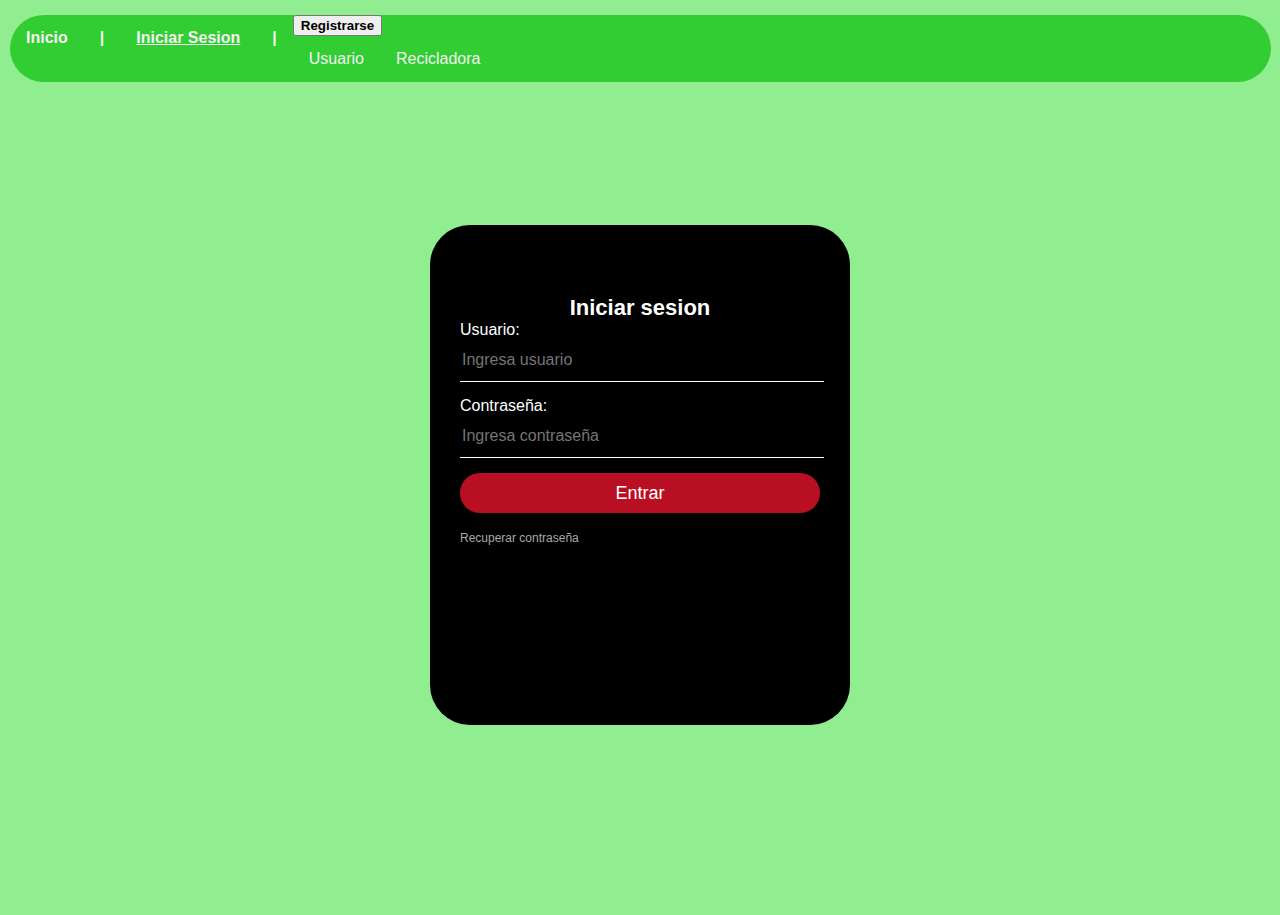
<file: iniciarSesion/iniciarSesion.html>
<!DOCTYPE html>
<html lang="en">
<head>
    <link rel="stylesheet" type="text/css" href="../css/iniciarSesion.css">

    <meta charset="UTF-8">
    <meta name="viewport" content="width=device-width, initial-scale=1.0">
    <title>ReciclApp</title>
    <link rel="shortcut icon" href="../img/favicon.png">
</head>
<body>
    <script src="iniciarSesion.js"></script>

    <!-- BARRA SUPERIOR DE NAVEGACION -->
    <div class="topnav">
      <a href="../index.html"><b>Inicio</b></a>
      <a ><b>|</b></a>

      <a ><b><u>Iniciar Sesion</u></b></a>
      <a ><b>|</b></a>

      <div class="dropdown">
        <button class="dropbtn"><b>Registrarse</b> 
          <i class="fa fa-caret-down"></i>
        </button>
        <div class="dropdown-content">
          <a href="../registrarUsuario/registroUsuario.html">Usuario</a>
          <a href="../registrarRecicladora/registrarRecicladora.html">Recicladora</a>
        </div>
      </div>
    </div>

    <!-- FORMULARIO DE INICIAR SESION -->
    <div class="login-box">
        <h1>Iniciar sesion</h1>

        <form action = "iniciarSesion.php" method="POST">
          <label for="username">Usuario:</label>
          <input id="campoUsuario_iniciarSesion" name="usuario" type="text" placeholder="Ingresa usuario" required>
          
          <label for="password">Contraseña: </label>
          <input id="campoContra_iniciarSesion" name="contra" type="password" placeholder="Ingresa contraseña" required>

          <input type="submit" value="Entrar">

          <a href="#">Recuperar contraseña</a>
        </form>
    </div>
</body>
</html>
</file>
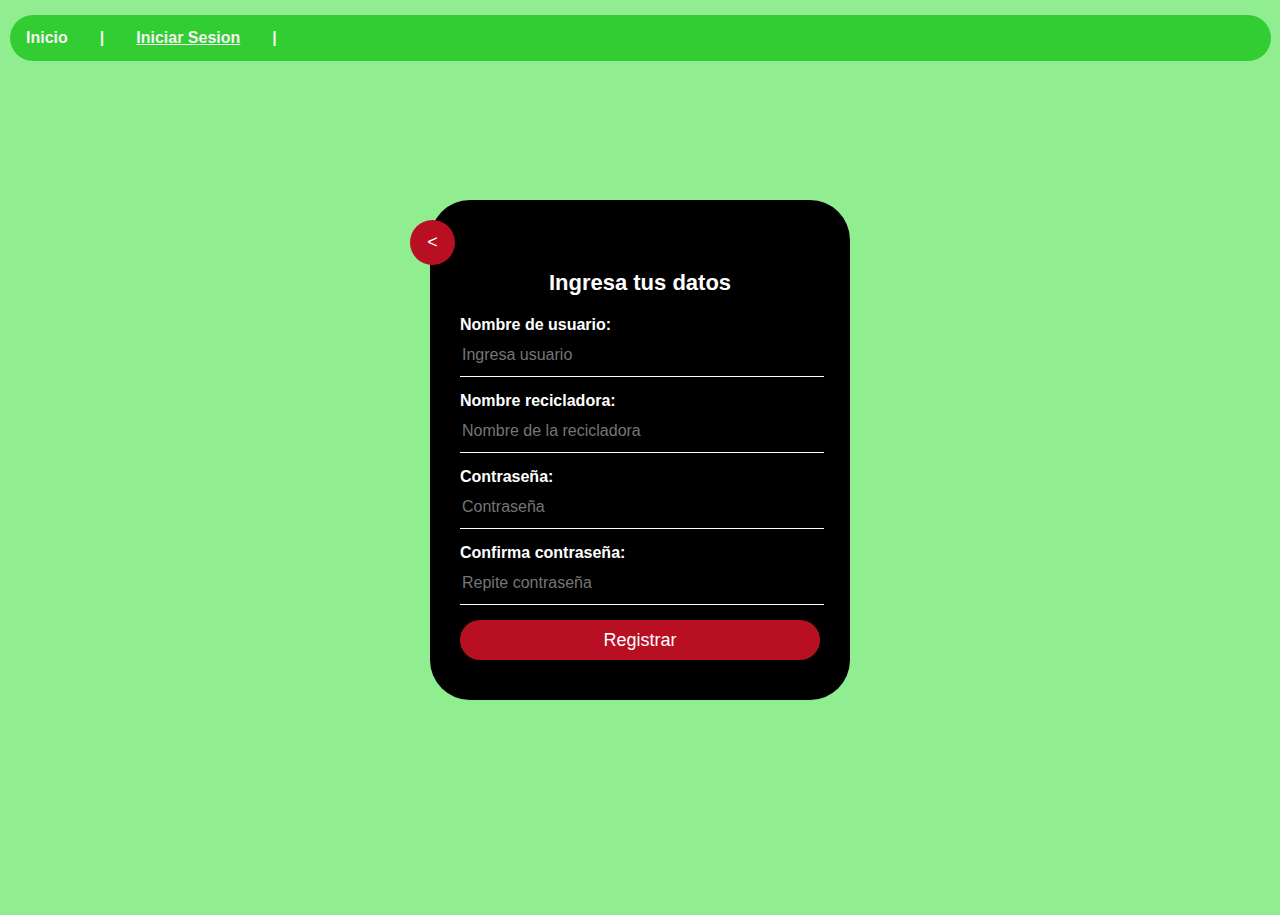
<file: Registrar/registrarRecicladora.html>
<!DOCTYPE html>
<html lang="en">
<head>
    <link rel="stylesheet" type="text/css" href="../css/registrarRecicladora.css">

    <meta charset="UTF-8">
    <meta name="viewport" content="width=device-width, initial-scale=1.0">
    <title>ReciclApp</title>
</head>
<body>
    <script src="registrarRecicladora.js"></script>

    <div class="topnav">
        <a href="../index.html"><b>Inicio</b></a>
        <a ><b>|</b></a>
        
        <a ><b><u>Iniciar Sesion</u></b></a>
        <a ><b>|</b></a>
      </div>

    <div class="login-box">
        <button id = "btnAtras_regisrarRecicladora" type="button" onclick = "regresar();"><</button>

        <h1>Ingresa tus datos</h1>
        <form>
          <label for="username">Nombre de usuario:</label>
          <input type="text" placeholder="Ingresa usuario">

          <label for="username">Nombre recicladora:</label>
          <input type="text" placeholder="Nombre de la recicladora">

          <label for="username">Contraseña:</label>
          <input type="text" placeholder="Contraseña">

          <label for="username">Confirma contraseña:</label>
          <input type="text" placeholder="Repite contraseña">
          
          <button type = "button" onclick = "regresar()">Registrar</button>
        </form>
    </div>
</body>
</html>
</file>
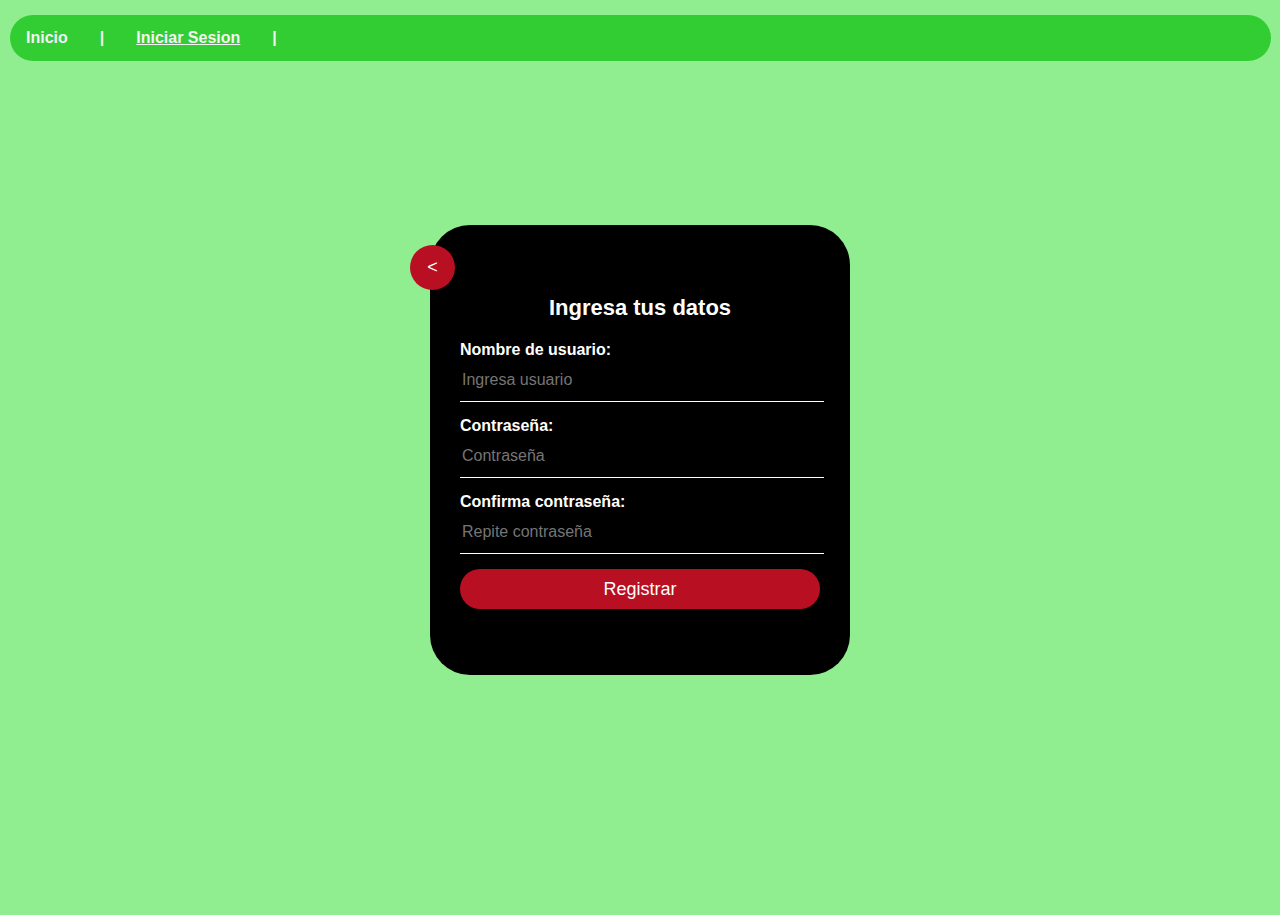
<file: Registrar/registroUsuario.html>
<!DOCTYPE html>
<html lang="en">
<head>
    <link rel="stylesheet" type="text/css" href="../css/registroUsuario.css">

    <meta charset="UTF-8">
    <meta name="viewport" content="width=device-width, initial-scale=1.0">
    <title>ReciclApp</title>
</head>
<body>
    <script src="registrarUsuario.js"></script>

    <div class="topnav">
        <a href="../index.html"><b>Inicio</b></a>
        <a ><b>|</b></a>
        
        <a ><b><u>Iniciar Sesion</u></b></a>
        <a ><b>|</b></a>
      </div>
      
    <div class="login-box">
        <button id="btnAtras" type="button" onclick="regresar();"><</button>

        <h1>Ingresa tus datos</h1>
        <form>
          <!-- USERNAME INPUT -->
          <label for="username">Nombre de usuario:</label>
          <input type="text" placeholder="Ingresa usuario">

          <label for="username">Contraseña:</label>
          <input type="text" placeholder="Contraseña">

          <label for="username">Confirma contraseña:</label>
          <input type="text" placeholder="Repite contraseña">
          
          <button type = "button" onclick = "regresar();"><Registrar>Registrar</button>
        </form>
    </div>
</body>
</html>
</file>
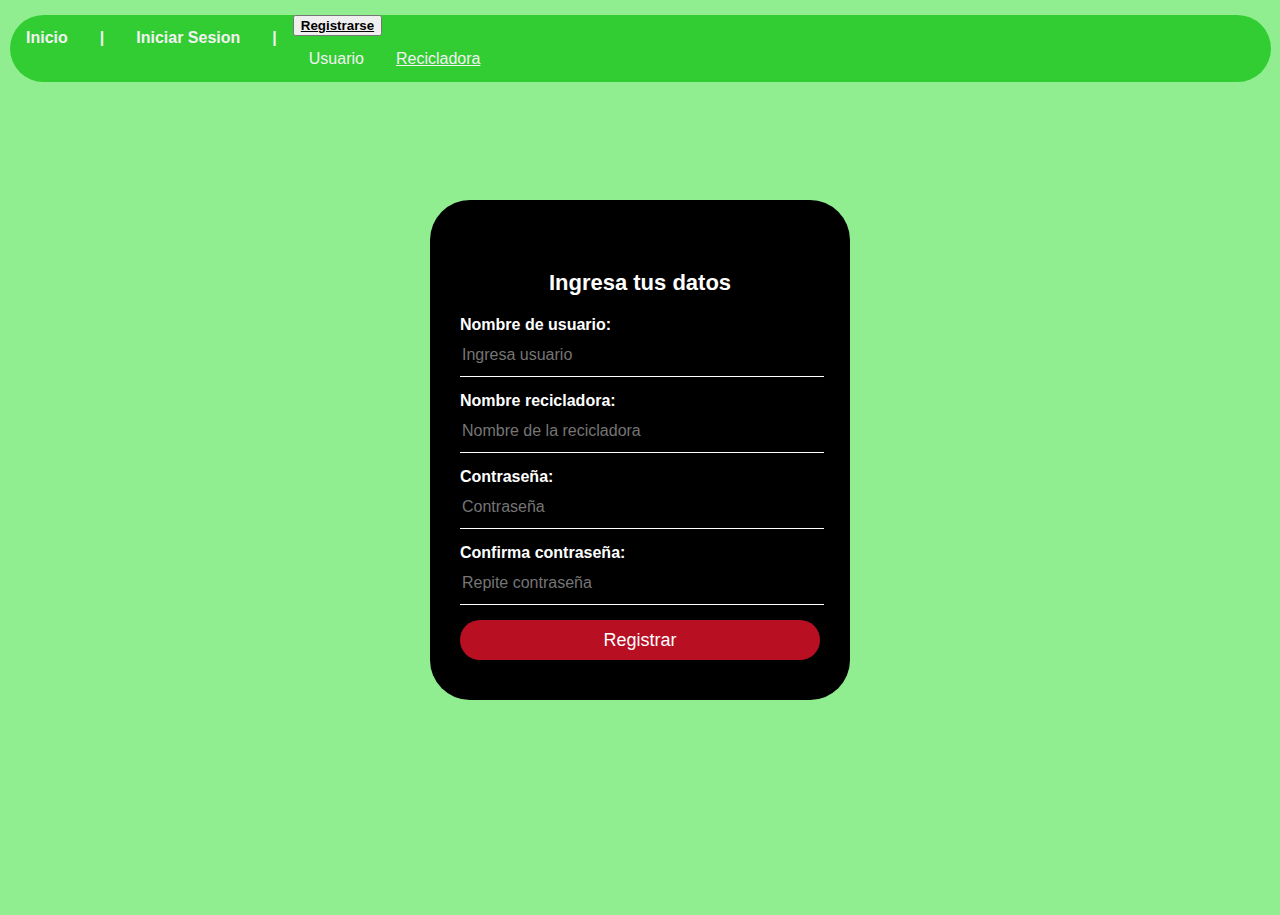
<file: registrarRecicladora/registrarRecicladora.html>
<!DOCTYPE html>
<html lang="en">
<head>
    <link rel="stylesheet" type="text/css" href="../css/registrarRecicladora.css">

    <meta charset="UTF-8">
    <meta name="viewport" content="width=device-width, initial-scale=1.0">
    <title>ReciclApp</title>
    <link rel="shortcut icon" href="../img/favicon.png">
</head>
<body>
    <script src="registrarRecicladora.js"></script>

    <div class="topnav">
        <a href="../index.html"><b>Inicio</b></a>
        <a ><b>|</b></a>
        
        <a href="../iniciarSesion/iniciarSesion.html"><b>Iniciar Sesion</b></a>
        <a ><b>|</b></a>

        <div class="dropdown">
          <button class="dropbtn"><b><u>Registrarse</u></b>
            <i class="fa fa-caret-down"></i>
          </button>
          <div class="dropdown-content">
            <a href="../registrarUsuario/registroUsuario.html">Usuario</a>
            <a><u>Recicladora</u></a>
          </div>
        </div>
    </div>

    <div class="login-box">
        <h1>Ingresa tus datos</h1>

        <form action="registrarRecicladora.php" method="POST" onsubmit="return validar()">
          <label for="username">Nombre de usuario:</label>
          <input id="campoUsuario_registrarRecicladora" name="usuario" type="text" placeholder="Ingresa usuario" onkeypress="return caracteresEspeciales(event)" maxlength="50">

          <label for="username">Nombre recicladora:</label>
          <input id="campoNombre_registrarRecicladora" name="nombre" type="text" placeholder="Nombre de la recicladora">

          <label for="username">Contraseña:</label>
          <input id="campoContra_registrarRecicladora" name="contra" type="password" placeholder="Contraseña">

          <label for="username">Confirma contraseña:</label>
          <input id="campoConfirmContra_registrarRecicladora" type="password" placeholder="Repite contraseña">
          
          <input type="submit" value="Registrar">
        </form>
    </div>
</body>
</html>
</file>
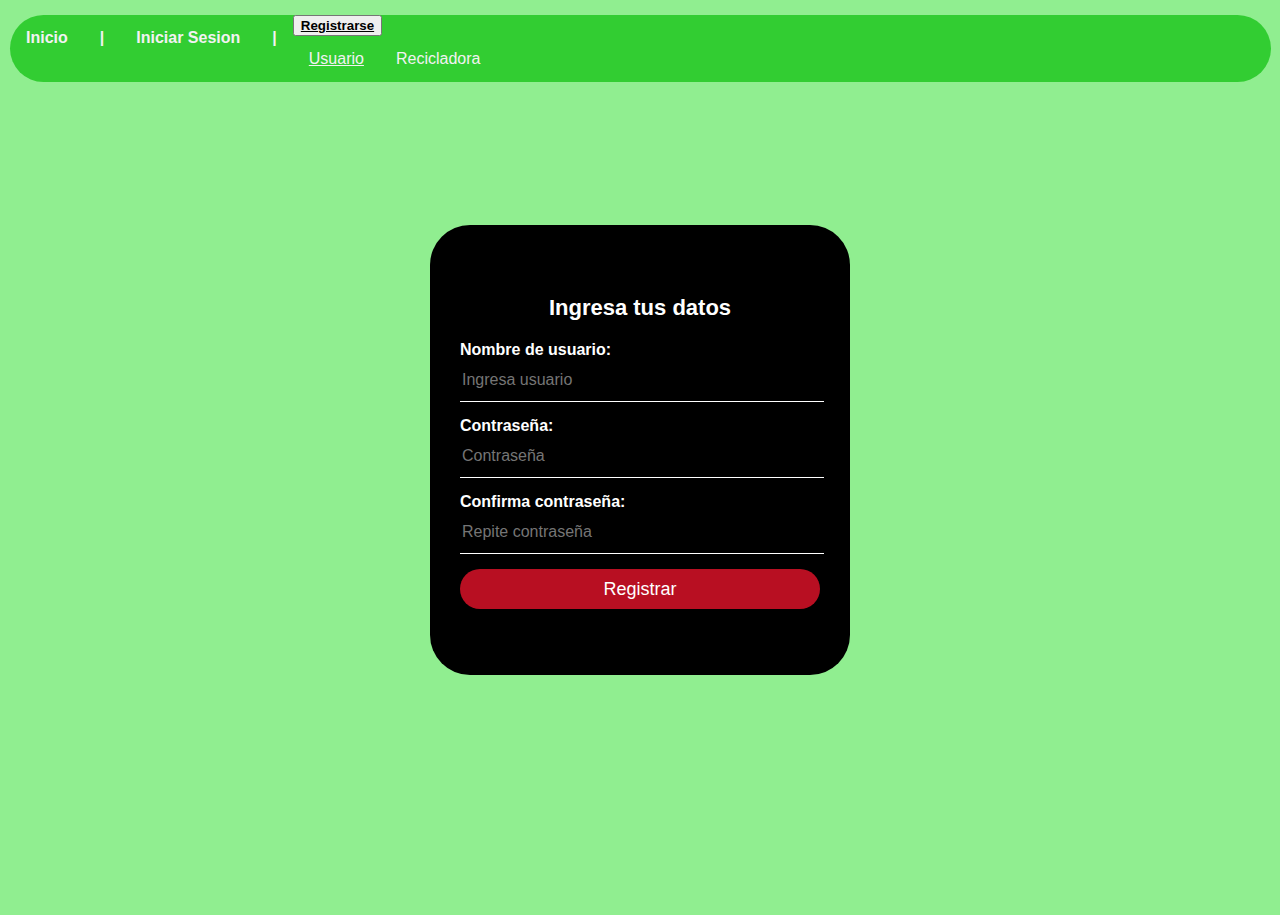
<file: registrarUsuario/registroUsuario.html>
<!DOCTYPE html>
<html lang="en">
<head>
    <link rel="stylesheet" type="text/css" href="../css/registroUsuario.css">

    <meta charset="UTF-8">
    <meta name="viewport" content="width=device-width, initial-scale=1.0">
    <title>ReciclApp</title>
    <link rel="shortcut icon" href="../img/favicon.png">
</head>
<body>
    <script src="registrarUsuario.js"></script>

    <div class="topnav">
        <a href="../index.html"><b>Inicio</b></a>
        <a ><b>|</b></a>
        
        <a href="../iniciarSesion/iniciarSesion.html"><b>Iniciar Sesion</b></a>
        <a ><b>|</b></a>

        <div class="dropdown">
          <button class="dropbtn"><b><u>Registrarse</u></b>
            <i class="fa fa-caret-down"></i>
          </button>
          <div class="dropdown-content">
            <a><u>Usuario</u></a>
            <a href="../registrarRecicladora/registrarRecicladora.html">Recicladora</a>
          </div>
        </div>
    </div>

    <div class="login-box">
        <h1>Ingresa tus datos</h1>

        <form action="registrarUsuario.php" method="POST" onsubmit="return validar()">
          <!-- USERNAME INPUT -->
          <label for="username">Nombre de usuario:</label>
          <input id = "campoUsuario_registroUsuario" name="usuario" type="text" placeholder="Ingresa usuario" onkeypress="return caracteresEspeciales(event)" maxlength="50">

          <label for="username">Contraseña:</label>
          <input id = "campoContra_registroUsuario" name="contra" type="password" placeholder="Contraseña">

          <label for="username">Confirma contraseña:</label>
          <input id="confirmaContra_registroUsuario" type="password" placeholder="Repite contraseña">

          <input type="submit" value="Registrar">
        </form>
    </div>
</body>
</html>
</file>
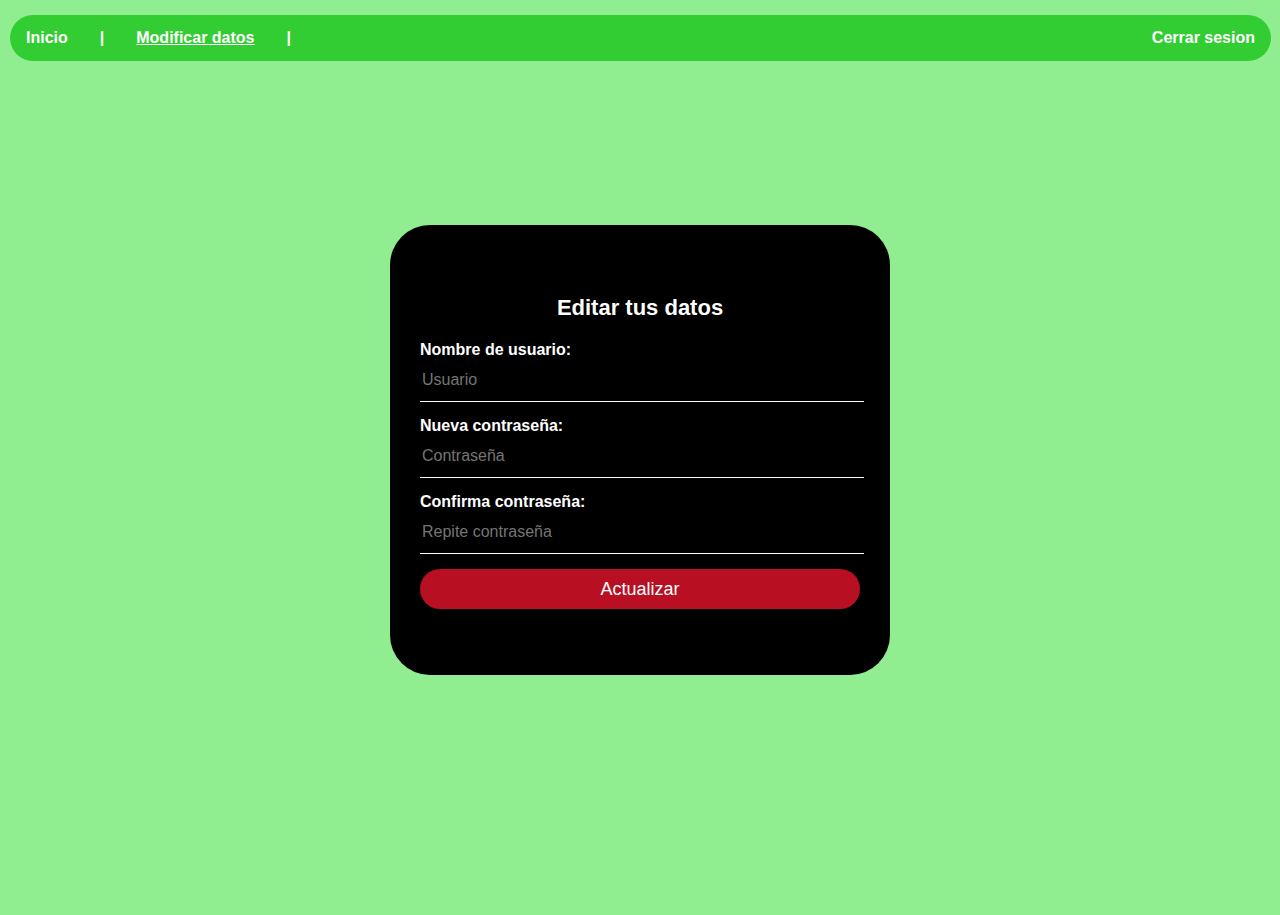
<file: sesionUsuario/ModificarDatos/modificarDatos.html>
<!DOCTYPE html>
<html lang="en">
<head>
    <link rel="stylesheet" type="text/css" href="./modificarDatos.css">

    <meta charset="UTF-8">
    <meta name="viewport" content="width=device-width, initial-scale=1.0">
    <title>ReciclApp</title>
    <link rel="shortcut icon" href="../../img/favicon.png">
</head>
<body>
    <div class="topnav">
        <a href="../sesionUsuario.html"><b>Inicio</b></a>
        <a><b>|</b></a>
        
        <a><b><u>Modificar datos</u></b></a>
        <a><b>|</b></a>
        
        <a href="../../iniciarSesion/iniciarSesion.html" style="float:right"><b>Cerrar sesion</b></a>
    </div>

    <div class="login-box">
        <h1>Editar tus datos</h1>

        <form action="" method="POST" onsubmit="">
          <label for="username">Nombre de usuario:</label>
          <input id = "campoUsuario_modificarDatos" type="text" placeholder="Usuario" disabled>

          <label for="username">Nueva contraseña:</label>
          <input id = "campoContra_modificarDatos" name="contra" type="password" placeholder="Contraseña">

          <label for="username">Confirma contraseña:</label>
          <input id="confirmaContra_modificarDatos" type="password" placeholder="Repite contraseña">

          <input type="submit" value="Actualizar">
        </form>
    </div>
</body>
</html>
</file>
<file: css/iniciarSesion.css>
body {
  margin: 0;
  padding: 0;
  background-color: lightgreen;
  background-size: cover;
  font-family: sans-serif;
  height: 100vh;
}

.topnav {
  margin-top: 15px;
  margin-left: 10px;
  margin-right: 9px;
  overflow: hidden;
  background-color: limegreen;
  border-radius: 40px;
}

.topnav a {
  float: left;
  display: block;
  color: #f2f2f2;
  text-align: center;
  padding: 14px 16px;
  text-decoration: none;
}

/* Change color on hover */
.topnav a:hover {
  background-color: #ddd;
  color: black;
}
  
.login-box {
  width: 420px;
  height: 500px;
  background: #000;
  color: #fff;
  top: 50%;
  left: 50%;
  position: absolute;
  transform: translate(-50%, -45%);
  box-sizing: border-box;
  padding: 70px 30px;
  border-radius: 40px;
}
  
.login-box h1 {
  margin: 0;
  text-align: center;
  font-size: 22px;
}

.login-box input {
  width: 100%;
  margin-bottom: 15px;
}
  
.login-box input[type="text"], .login-box input[type="password"] {
  border: none;
  border-bottom: 1px solid #fff;
  background: transparent;
  outline: none;
  height: 40px;
  color: #fff;
  font-size: 16px;
}

.login-box input[type="submit"] {
border: none;
outline: none;
height: 40px;
background: #b80f22;
color: #fff;
font-size: 18px;
border-radius: 20px;
}

.login-box input[type="text"], .login-box input[type="password"] {
  border: none;
  border-bottom: 1px solid #fff;
  background: transparent;
  outline: none;
  height: 40px;
  color: #fff;
  font-size: 16px;
}

.login-box input[type="submit"]:hover {
  cursor: pointer;
  background: #ffc107;
  color: #000;
}

.login-box button {
  width: 100%;
  margin-bottom: 15px;
}

.login-box button[type="button"] {
  border: none;
  outline: none;
  height: 40px;
  background: #b80f22;
  color: #fff;
  font-size: 18px;
  border-radius: 20px;
}

.login-box button[type="button"] {
  border: none;
  outline: none;
  height: 40px;
  background: #b80f22;
  color: #fff;
  font-size: 18px;
  border-radius: 20px;
}

.login-box button[type="button"]:hover {
  cursor: pointer;
  background: #ffc107;
  color: #000;
}

.login-box a {
  text-decoration: none;
  font-size: 12px;
  line-height: 20px;
  color: darkgrey;
}

.login-box a:hover {
  color: #fff;
}
</file>
<file: css/registrarRecicladora.css>
body {
    margin: 0;
    padding: 0;
    background-color: lightgreen;
    background-size: cover;
    font-family: sans-serif;
    height: 100vh;
  }

  .topnav {
    margin-top: 15px;
    margin-left: 10px;
    margin-right: 9px;
    overflow: hidden;
    background-color: limegreen;
    border-radius: 40px;
  }
  
  .topnav a {
    float: left;
    display: block;
    color: #f2f2f2;
    text-align: center;
    padding: 14px 16px;
    text-decoration: none;
  }
  
  /* Change color on hover */
  .topnav a:hover {
    background-color: #ddd;
    color: black;
  }
  
  .login-box {
    width: 420px;
    height: 500px;
    background: #000;
    color: #fff;
    top: 50%;
    left: 50%;
    position: absolute;
    transform: translate(-50%, -50%);
    box-sizing: border-box;
    padding: 70px 30px;
    border-radius: 40px;
  }
  
  .login-box h1 {
    margin: 0;
    padding: 0 0 20px;
    text-align: center;
    font-size: 22px;
  }
  
  .login-box label {
    margin: 0;
    padding: 0;
    font-weight: bold;
    display: block;
  }
  
  .login-box input {
    width: 100%;
    margin-bottom: 15px;
  }
  
  .login-box input[type="text"], .login-box input[type="password"] {
    border: none;
    border-bottom: 1px solid #fff;
    background: transparent;
    outline: none;
    height: 40px;
    color: #fff;
    font-size: 16px;
  }
  
  .login-box input[type="submit"] {
    border: none;
    outline: none;
    height: 40px;
    background: #b80f22;
    color: #fff;
    font-size: 18px;
    border-radius: 20px;
  }
  
  .login-box input[type="submit"]:hover {
    cursor: pointer;
    background: #ffc107;
    color: #000;
  }

  .login-box button {
    width: 100%;
    margin-bottom: 15px;
  }

  .login-box button[type="button"] {
    border: none;
    outline: none;
    height: 40px;
    background: #b80f22;
    color: #fff;
    font-size: 18px;
    border-radius: 20px;
  }
  
  .login-box button[type="button"] {
    border: none;
    outline: none;
    height: 40px;
    background: #b80f22;
    color: #fff;
    font-size: 18px;
    border-radius: 20px;
  }
  
  .login-box button[type="button"]:hover {
    cursor: pointer;
    background: #ffc107;
    color: #000;
  }

  #btnAtras_regisrarRecicladora{
    width: 45px;
    height: 45px;
    border-radius: 30px;
    position: fixed;
    margin: -50px;
  }
</file>
<file: css/registroUsuario.css>
body {
    margin: 0;
    padding: 0;
    background-color: lightgreen;
    background-size: cover;
    font-family: sans-serif;
    height: 100vh;
  }

  .topnav {
    margin-top: 15px;
    margin-left: 10px;
    margin-right: 9px;
    overflow: hidden;
    background-color: limegreen;
    border-radius: 40px;
  }
  
  .topnav a {
    float: left;
    display: block;
    color: #f2f2f2;
    text-align: center;
    padding: 14px 16px;
    text-decoration: none;
  }
  
  /* Change color on hover */
  .topnav a:hover {
    background-color: #ddd;
    color: black;
  }
  
  .login-box {
    width: 420px;
    height: 450px;
    background: #000;
    color: #fff;
    top: 50%;
    left: 50%;
    position: absolute;
    transform: translate(-50%, -50%);
    box-sizing: border-box;
    padding: 70px 30px;
    border-radius: 40px;
  }
  
  .login-box h1 {
    margin: 0;
    padding: 0 0 20px;
    text-align: center;
    font-size: 22px;
  }
  
  .login-box label {
    margin: 0;
    padding: 0;
    font-weight: bold;
    display: block;
  }
  
  .login-box input {
    width: 100%;
    margin-bottom: 15px;
  }
  
  .login-box input[type="text"], .login-box input[type="password"] {
    border: none;
    border-bottom: 1px solid #fff;
    background: transparent;
    outline: none;
    height: 40px;
    color: #fff;
    font-size: 16px;
  }
  
  .login-box input[type="submit"] {
    border: none;
    outline: none;
    height: 40px;
    background: #b80f22;
    color: #fff;
    font-size: 18px;
    border-radius: 20px;
  }
  
  .login-box input[type="submit"]:hover {
    cursor: pointer;
    background: #ffc107;
    color: #000;
  }

  .login-box button {
    width: 100%;
    margin-bottom: 15px;
  }

  .login-box button[type="button"] {
    border: none;
    outline: none;
    height: 40px;
    background: #b80f22;
    color: #fff;
    font-size: 18px;
    border-radius: 20px;
  }
  
.login-box button[type="button"] {
  border: none;
  outline: none;
  height: 40px;
  background: #b80f22;
  color: #fff;
  font-size: 18px;
  border-radius: 20px;
}

.login-box button[type="button"]:hover {
  cursor: pointer;
  background: #ffc107;
  color: #000;
}

#btnAtras{
  width: 45px;
  height: 45px;
  border-radius: 30px;
  position: fixed;
  margin: -50px;
}
</file>
<file: sesionUsuario/ModificarDatos/modificarDatos.css>
body {
    margin: 0;
    padding: 0;
    background-color: lightgreen;
    background-size: cover;
    font-family: sans-serif;
    height: 100vh;
  }

  .topnav {
    margin-top: 15px;
    margin-left: 10px;
    margin-right: 9px;
    overflow: hidden;
    background-color: limegreen;
    border-radius: 40px;
  }
  
  .topnav a {
    float: left;
    display: block;
    color: white;
    text-align: center;
    padding: 14px 16px;
    text-decoration: none;
  }
  
  /* Change color on hover */
  .topnav a:hover {
    background-color: #ddd;
    color: black;
  }

.dropdown {
    float: left;
    overflow: hidden;
}
  
.dropdown .dropbtn {
    font-size: 16px;
    border: none;
    outline: none;
    color: white;
    padding: 14px 16px;
    background-color: inherit;
    font-family: sans-serif;
    margin: 0;
}
  
.navbar a:hover, .dropdown:hover .dropbtn {
    background-color: #ddd;
    color: black;
}
  
.dropdown-content {
    display: none;
    position: absolute;
    background-color: #f9f9f9;
    min-width: 160px;
    box-shadow: 0px 8px 16px 0px rgba(0,0,0,0.2);
    z-index: 1;
}
  
.dropdown-content a {
    float: none;
    color: black;
    padding: 12px 16px;
    text-decoration: none;
    display: block;
    text-align: left;
}
  
.dropdown-content a:hover {
    background-color: #ddd;
}
  
.dropdown:hover .dropdown-content {
    display: block;
}
  
  .login-box {
    width: 500px;
    height: 450px;
    background: #000;
    color: #fff;
    top: 50%;
    left: 50%;
    position: absolute;
    transform: translate(-50%, -50%);
    box-sizing: border-box;
    padding: 70px 30px;
    border-radius: 40px;
  }
  
  .login-box h1 {
    margin: 0;
    padding: 0 0 20px;
    text-align: center;
    font-size: 22px;
  }
  
  .login-box label {
    margin: 0;
    padding: 0;
    font-weight: bold;
    display: block;
  }
  
  .login-box input {
    width: 100%;
    margin-bottom: 15px;
  }
  
  .login-box input[type="text"], .login-box input[type="password"] {
    border: none;
    border-bottom: 1px solid #fff;
    background: transparent;
    outline: none;
    height: 40px;
    color: #fff;
    font-size: 16px;
  }
  
  .login-box input[type="submit"] {
    border: none;
    outline: none;
    height: 40px;
    background: #b80f22;
    color: #fff;
    font-size: 18px;
    border-radius: 20px;
  }
  
  .login-box input[type="submit"]:hover {
    cursor: pointer;
    background: #ffc107;
    color: #000;
  }
</file>
